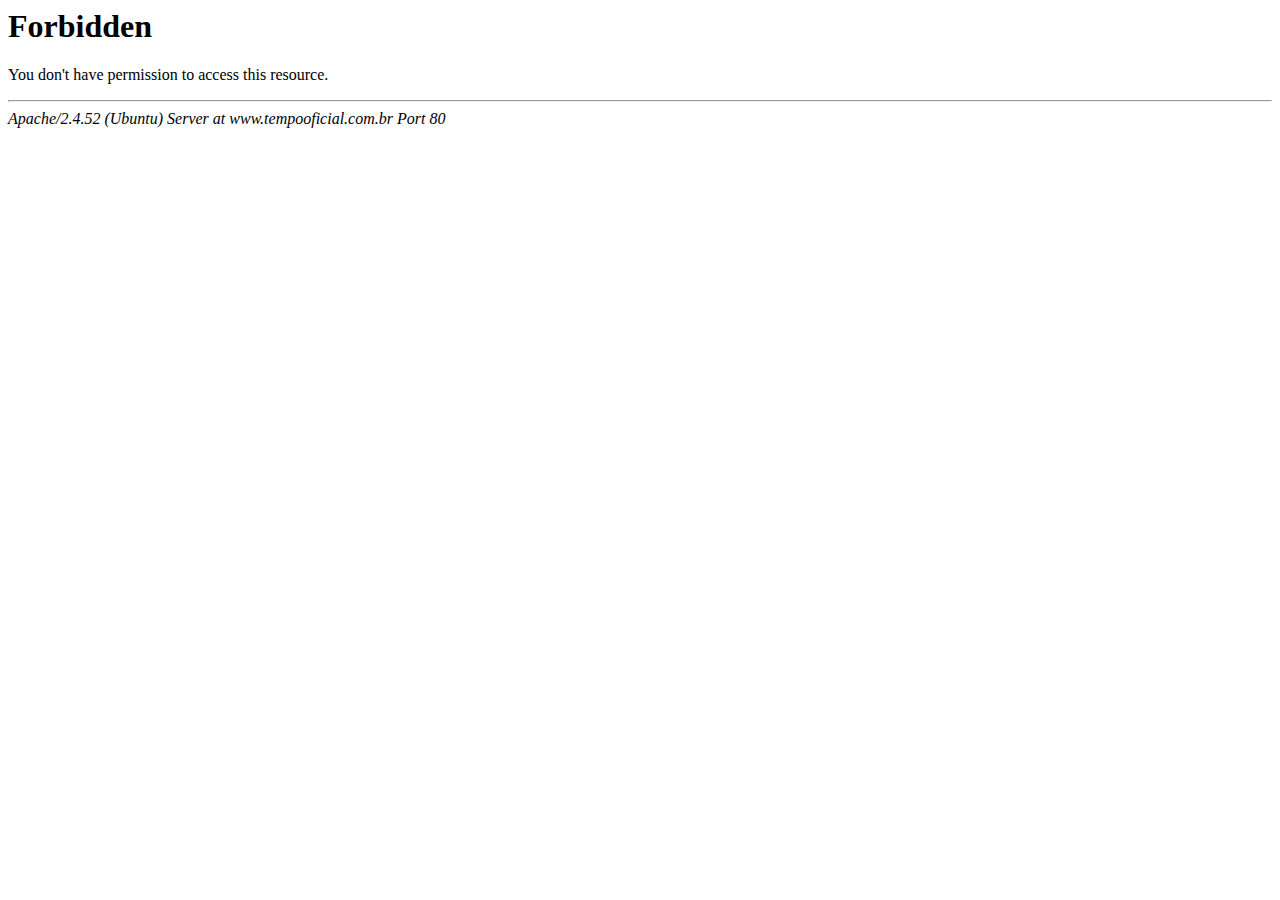
<file: xmlrpc0db0.html>
<!DOCTYPE HTML PUBLIC "-//IETF//DTD HTML 2.0//EN">
<html><head>
<title>403 Forbidden</title>
</head><body>
<h1>Forbidden</h1>
<p>You don't have permission to access this resource.</p>
<hr>
<address>Apache/2.4.52 (Ubuntu) Server at www.tempooficial.com.br Port 80</address>
</body></html>
</file>
